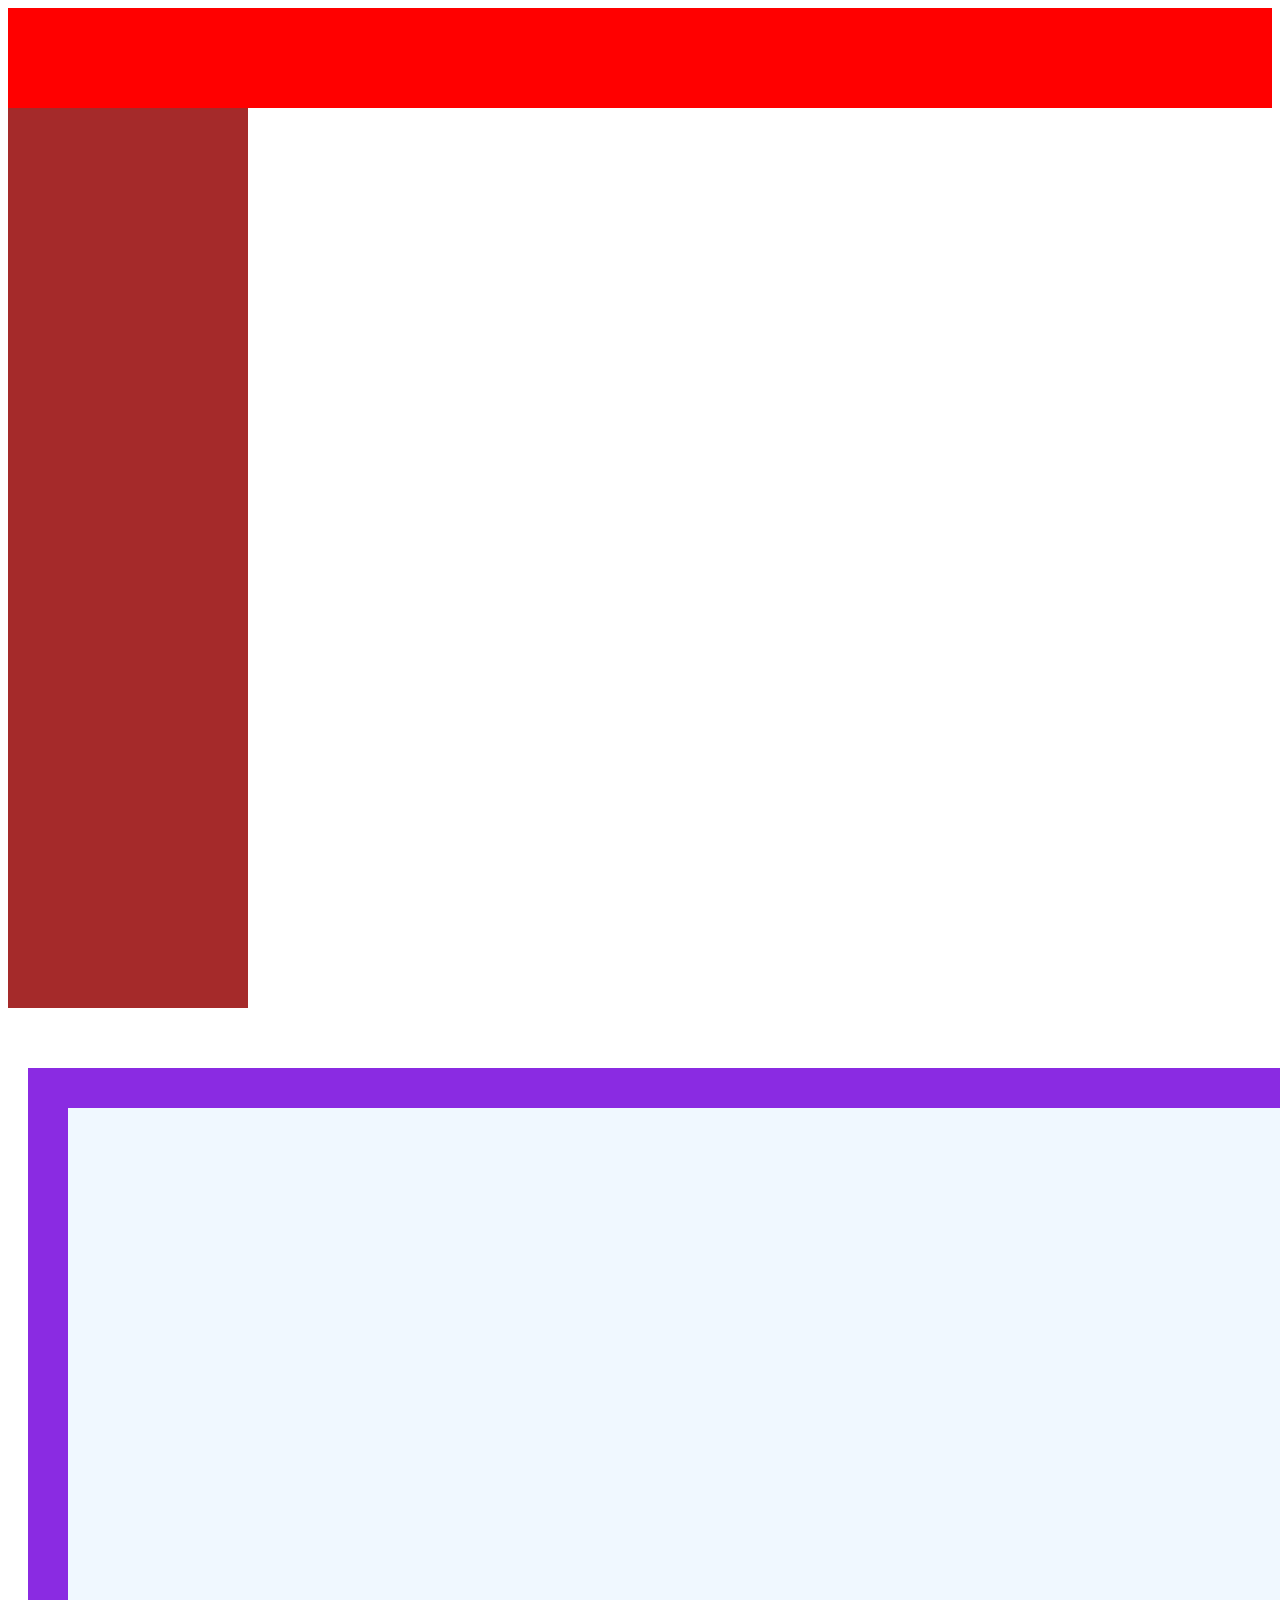
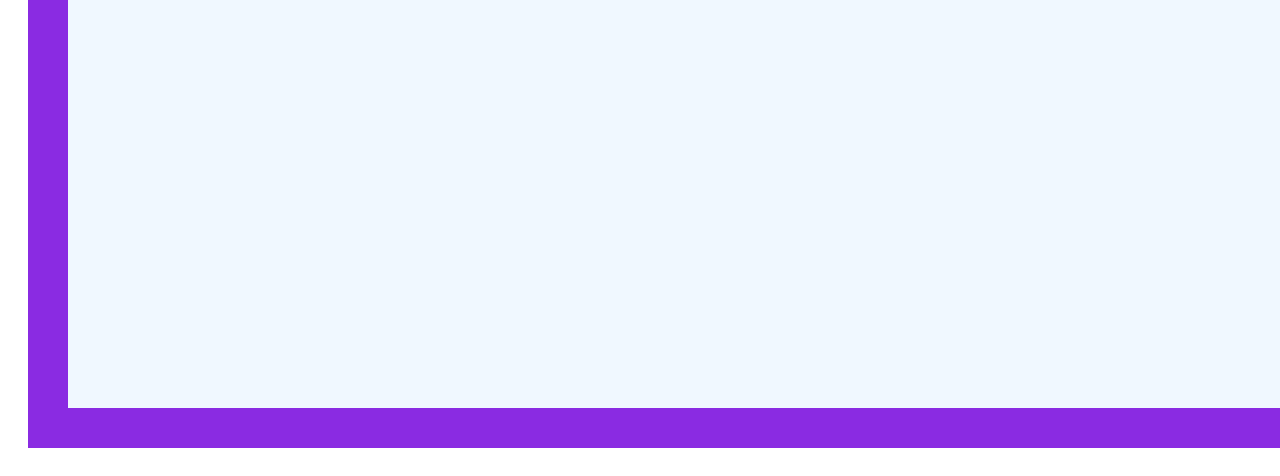
<file: index.html>
<!DOCTYPE html>
<html lang="en">
<head>
    <link rel="stylesheet" href="main.css">
    <meta charset="UTF-8">
    <meta name="viewport" content="width=device-width, initial-scale=1.0">
    <title>Document</title>
</head>
<body>

    <div class="menu"></div>
    <div class="container"> 
        <div class="box1 box"></div>
        <div class="box2 box">
            <div class="box3"></div>
        </div>
    
    </div>
    
</body>
</html>
</file>
<file: main.css>
.box{
    
    height: 100dvh;
}
.box1{
    width: 240px;
    background-color: brown;
}
.box2{
    width: 100%;
    background-color: blueviolet;
    margin: 20px;
    padding: 40px;
    
}

.container{
    display: flex;
    flex-direction: column;
    gap: 40px;
}
.menu{
    height: 100px;
    background-color: red;
}
.box3{
    height: 100%;
    width: 100%;
    background-color: aliceblue;
}
</file>
